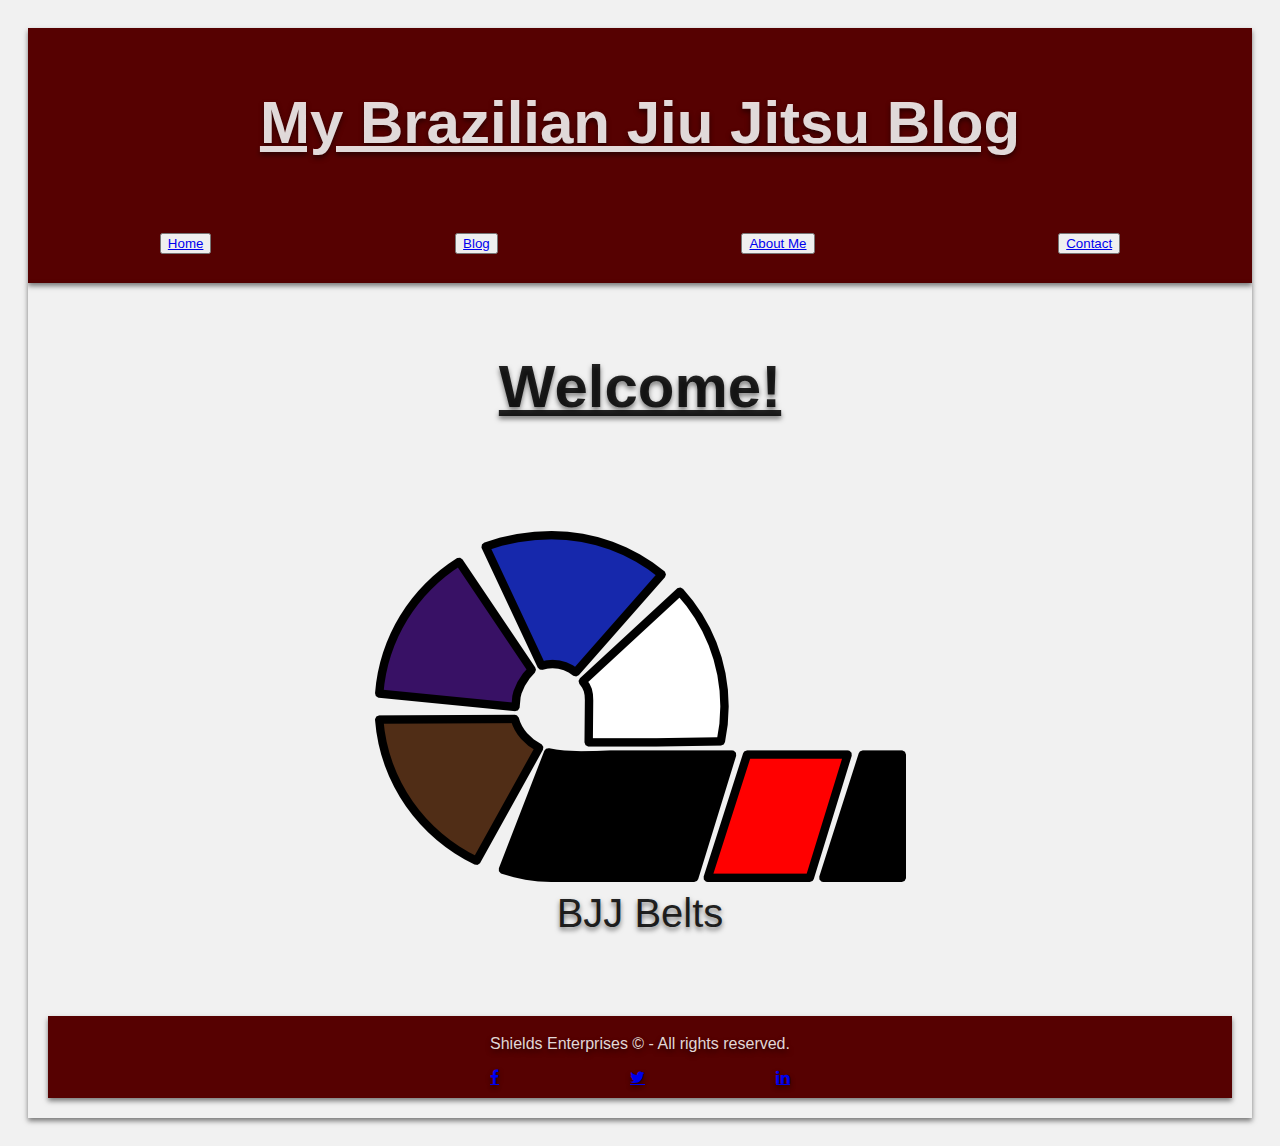
<file: index.html>
<!DOCTYPE html>
<html lang="en">
  <head>
    <meta charset="utf-8" />
    <title>BJJ Blog</title>
    <meta
      content="width=device-width, initial-scale=1, maximum-scale=1"
      name="viewport"
    />
    <link rel="stylesheet" href="./CSS/style.css" />
    <link
      rel="stylesheet"
      href="https://cdnjs.cloudflare.com/ajax/libs/font-awesome/4.7.0/css/font-awesome.min.css"
    />
  </head>

  <body>
    <div class="header">
      <h2><u>My Brazilian Jiu Jitsu Blog</u></h2>
    <div class="flex">
        <div class="button">
          <button type="button"> <a href="./index.html">Home</a></button></div>
        <div class="button">
          <button type="button"><a href="./pages/blog.html">Blog</a></button></div>
          <div class="button"><button type="button"> <a href="./pages/about.html">About Me</a></button></div>
          <div class="button"><button type="button"> <a href="./pages/contact.html">Contact</a></button></div>
        </div>
      
    </div>
    <div class="welcome">
      <h2><u>Welcome!</u></h2>
      
    <div class="home">
      <figure>
    <img src="./images/homelogo.png" alt="BJJ Belts">
    <figcaption>BJJ Belts</figcaption>
  </figure>
    </div>
    <!--  -->
  </body>

  <div class="footer">
    <p>Shields Enterprises © - All rights reserved.</p>
    <div class="social">
      <a href="#" class="fa fa-facebook"></a>
      <a href="#" class="fa fa-twitter"></a>
      <a href="#" class="fa fa-linkedin"></a>
    </div>
  </div>
</html>
</file>
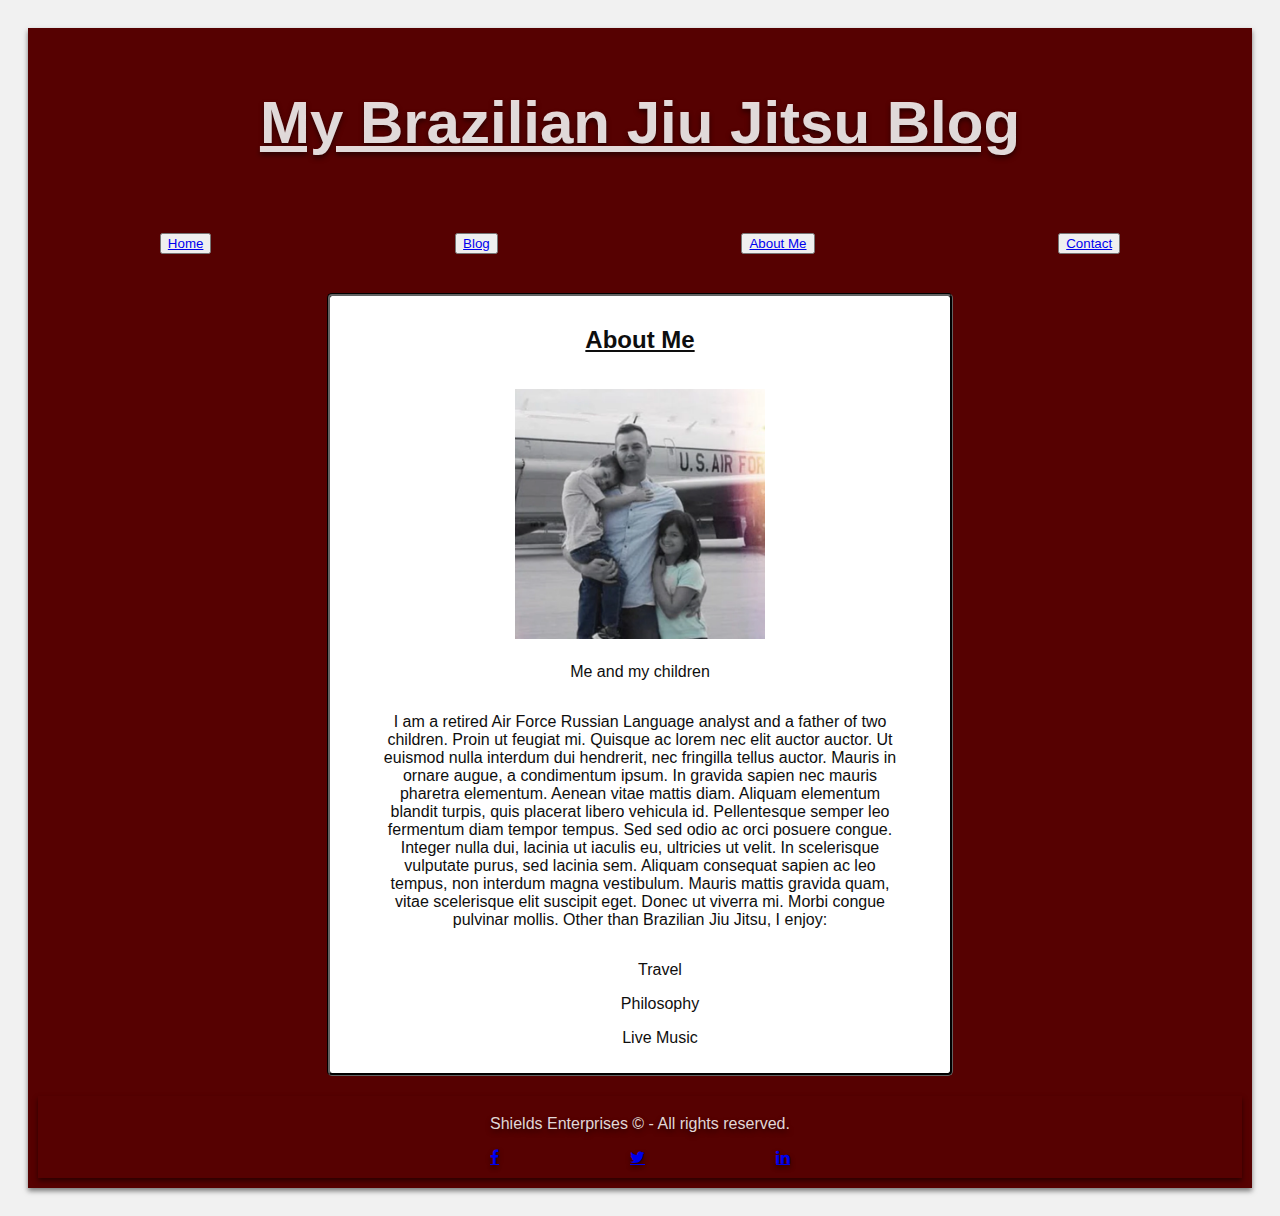
<file: pages/about.html>
<!DOCTYPE html>
<html lang="en">

<head>
    <meta charset="utf-8" />
    <title>BJJ Blog</title>
    <meta content="width=device-width, initial-scale=1, maximum-scale=1" name="viewport" />
    <link rel="stylesheet" href="../CSS/style.css" />
    <link rel="stylesheet" href="https://cdnjs.cloudflare.com/ajax/libs/font-awesome/4.7.0/css/font-awesome.min.css" />
</head>

<body>
    <div class="header">
        <h2><u>My Brazilian Jiu Jitsu Blog</u></h2>
        
        <div class="flex">
            <div class="button">
                <button type="button"> <a href="../index.html">Home</a> </button>
                </div>
            <div class="button">
                <button type="button"><a href="../pages/blog.html">Blog</a></button>
                </div>
                <div class="button"><button type="button"><a href="../pages/about.html">About Me</a></button></div>
                <div class="button"><button type="button"><a href="../pages/contact.html">Contact</a></button></div>
                
                 
               
        </div>

    <div class="about">
        <h2><u>About Me</u></h2>
        <figure>
        <img class="image" src="../images/fam.png" alt="My Family" height="250px" />
        <figcaption>Me and my children</figcaption>
        </figure>
        <blockquote>
            I am a retired Air Force Russian Language analyst and a father of two children. Proin ut feugiat mi. Quisque ac lorem nec elit auctor auctor. Ut euismod nulla interdum dui hendrerit, nec fringilla tellus auctor. Mauris in ornare augue, a condimentum ipsum.
            In gravida sapien nec mauris pharetra elementum. Aenean vitae mattis diam. Aliquam elementum blandit turpis, quis placerat libero vehicula id. Pellentesque semper leo fermentum diam tempor tempus. Sed sed odio ac orci posuere congue. Integer
            nulla dui, lacinia ut iaculis eu, ultricies ut velit. In scelerisque vulputate purus, sed lacinia sem. Aliquam consequat sapien ac leo tempus, non interdum magna vestibulum. Mauris mattis gravida quam, vitae scelerisque elit suscipit eget.
            Donec ut viverra mi. Morbi congue pulvinar mollis. Other than Brazilian Jiu Jitsu, I enjoy:
        </blockquote>
        <div class="list">
            <ul>
                Travel
            </ul>
            <ul>
                Philosophy
            </ul>
            <ul>
                Live Music
            </ul>
        </div>
    </div>
</body>
<div class="footer">
    <p>Shields Enterprises © - All rights reserved.</p>
    <div class="social">
        <a href="#" class="fa fa-facebook"></a>
        <a href="#" class="fa fa-twitter"></a>
        <a href="#" class="fa fa-linkedin"></a>
    </div>
</div>

</html>
</file>
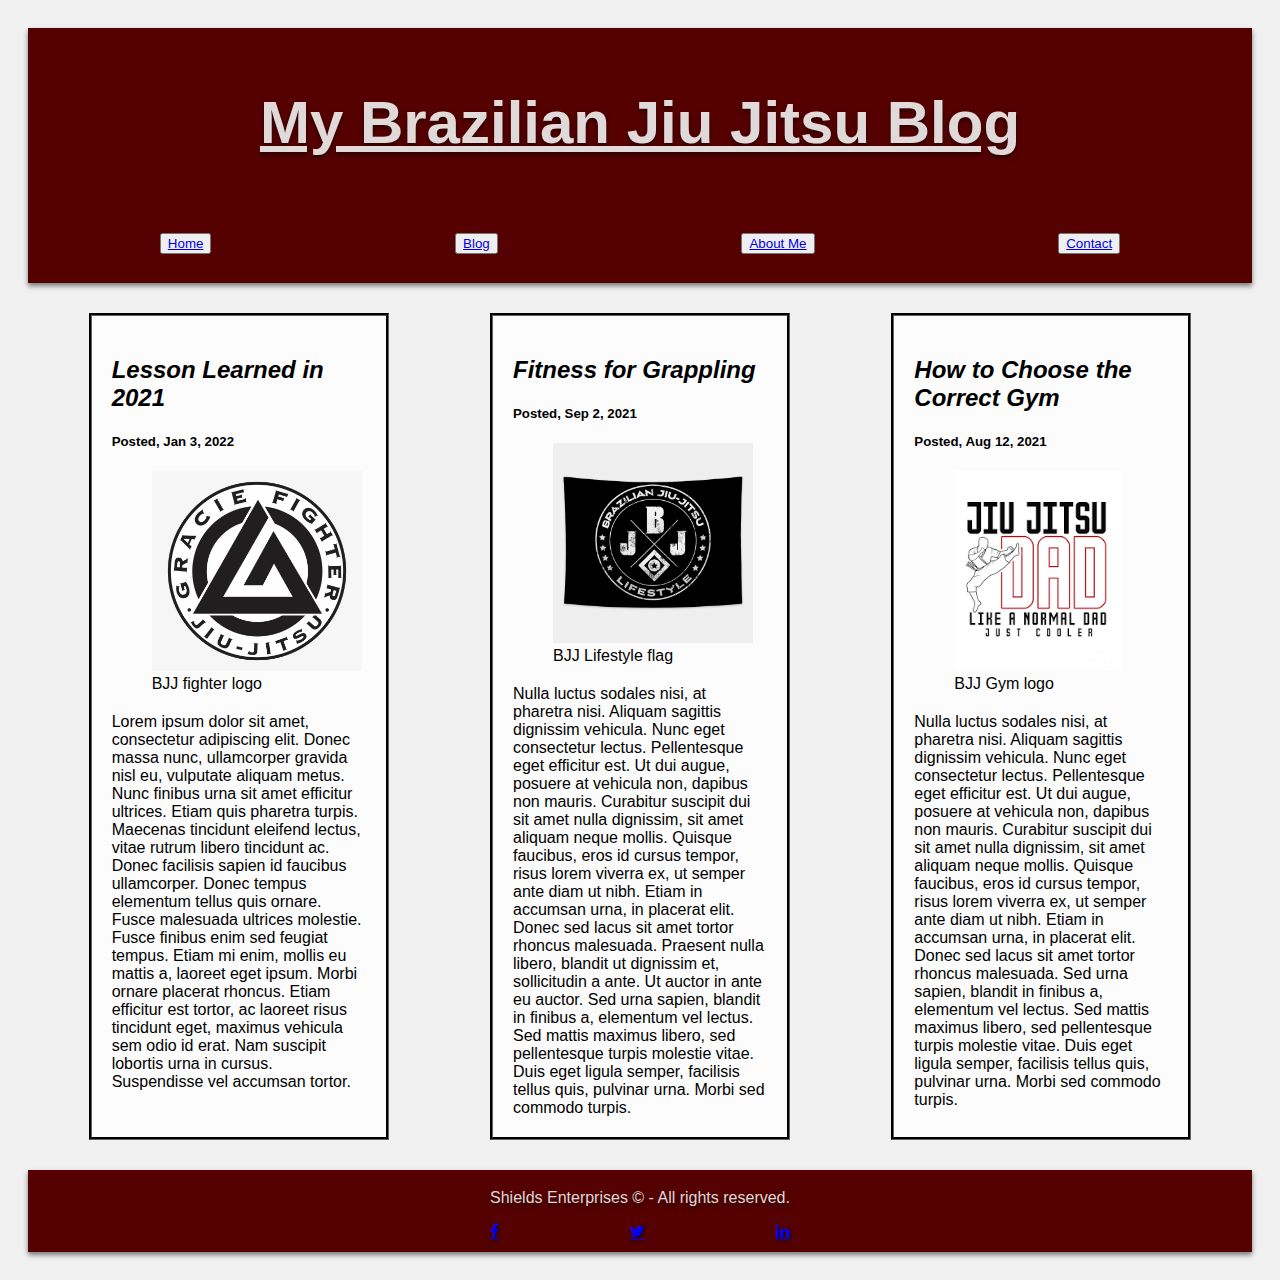
<file: pages/blog.html>
<!DOCTYPE html>
<html lang="en">

<head>
    <meta charset="utf-8" />
    <title>BJJ Blog</title>
    <meta content="width=device-width, initial-scale=1, maximum-scale=1" name="viewport" />
    <link rel="stylesheet" href="../CSS/style.css" />
    <link rel="stylesheet" href="https://cdnjs.cloudflare.com/ajax/libs/font-awesome/4.7.0/css/font-awesome.min.css" />
</head>

<body>
    <div class="header">
        <h2><u>My Brazilian Jiu Jitsu Blog</u></h2>
        <div class="flex">
            <div class="button">
                <button type="button"> <a href="../index.html">Home</a> </button>
                </div>
            <div class="button">
                <button type="button"><a href="./blog.html">Blog</a></button>
                </div>
                <div class="button"><button type="button"><a href="../pages/about.html">About Me</a></button></div>
                <div class="button"><button type="button"><a href="../pages/contact.html">Contact</a></button></div>
                
        </div>
    </div>

    <div class="container">
        <div class="card">
            <h2><em>Lesson Learned in 2021</em></h2>
            <h5>Posted, Jan 3, 2022</h5>
            <div class="image">
                <figure>
                    <img src="../images/logo3.png" alt="BJJ Logo" height="200px" />
                    <figcaption>BJJ fighter logo</figcaption>
                </figure>
            </div>
            <article>
                Lorem ipsum dolor sit amet, consectetur adipiscing elit. Donec massa nunc, ullamcorper gravida nisl eu, vulputate aliquam metus. Nunc finibus urna sit amet efficitur ultrices. Etiam quis pharetra turpis. Maecenas tincidunt eleifend lectus, vitae rutrum
                libero tincidunt ac. Donec facilisis sapien id faucibus ullamcorper. Donec tempus elementum tellus quis ornare. Fusce malesuada ultrices molestie. Fusce finibus enim sed feugiat tempus. Etiam mi enim, mollis eu mattis a, laoreet eget ipsum.
                Morbi ornare placerat rhoncus. Etiam efficitur est tortor, ac laoreet risus tincidunt eget, maximus vehicula sem odio id erat. Nam suscipit lobortis urna in cursus. Suspendisse vel accumsan tortor.
            </article>
        </div>
        <div class="card">
            <h2><em>Fitness for Grappling</em></h2>
            <h5>Posted, Sep 2, 2021</h5>
            <div class="image">
                <figure>
                    <img src="../images/logo.png" alt="BJJ Flag" height="200px" />
                    <figcaption>BJJ Lifestyle flag</figcaption>
                </figure>
            </div>
            <article>
                Nulla luctus sodales nisi, at pharetra nisi. Aliquam sagittis dignissim vehicula. Nunc eget consectetur lectus. Pellentesque eget efficitur est. Ut dui augue, posuere at vehicula non, dapibus non mauris. Curabitur suscipit dui sit amet nulla dignissim,
                sit amet aliquam neque mollis. Quisque faucibus, eros id cursus tempor, risus lorem viverra ex, ut semper ante diam ut nibh. Etiam in accumsan urna, in placerat elit. Donec sed lacus sit amet tortor rhoncus malesuada. Praesent nulla libero,
                blandit ut dignissim et, sollicitudin a ante. Ut auctor in ante eu auctor. Sed urna sapien, blandit in finibus a, elementum vel lectus. Sed mattis maximus libero, sed pellentesque turpis molestie vitae. Duis eget ligula semper, facilisis
                tellus quis, pulvinar urna. Morbi sed commodo turpis.
            </article>
        </div>

        <div class="card">
            <h2><em>How to Choose the Correct Gym</em></h2>
            <h5>Posted, Aug 12, 2021</h5>
            <div class="image">
                <figure>
                    <img src="../images/logo5.png" alt="BJJ Outline" height="200px" />
                    <figcaption>BJJ Gym logo</figcaption>
                </figure>
                
            </div>
            <article>
                Nulla luctus sodales nisi, at pharetra nisi. Aliquam sagittis dignissim vehicula. Nunc eget consectetur lectus. Pellentesque eget efficitur est. Ut dui augue, posuere at vehicula non, dapibus non mauris. Curabitur suscipit dui sit amet nulla dignissim,
                sit amet aliquam neque mollis. Quisque faucibus, eros id cursus tempor, risus lorem viverra ex, ut semper ante diam ut nibh. Etiam in accumsan urna, in placerat elit. Donec sed lacus sit amet tortor rhoncus malesuada. Sed urna sapien,
                blandit in finibus a, elementum vel lectus. Sed mattis maximus libero, sed pellentesque turpis molestie vitae. Duis eget ligula semper, facilisis tellus quis, pulvinar urna. Morbi sed commodo turpis.
            </article>
        </div>
    </div>
</body>

<div class="footer">
    <p>Shields Enterprises © - All rights reserved.</p>
    <div class="social">
        <a href="#" class="fa fa-facebook"></a>
        <a href="#" class="fa fa-twitter"></a>
        <a href="#" class="fa fa-linkedin"></a>
    </div>
</div>

</html>
</file>
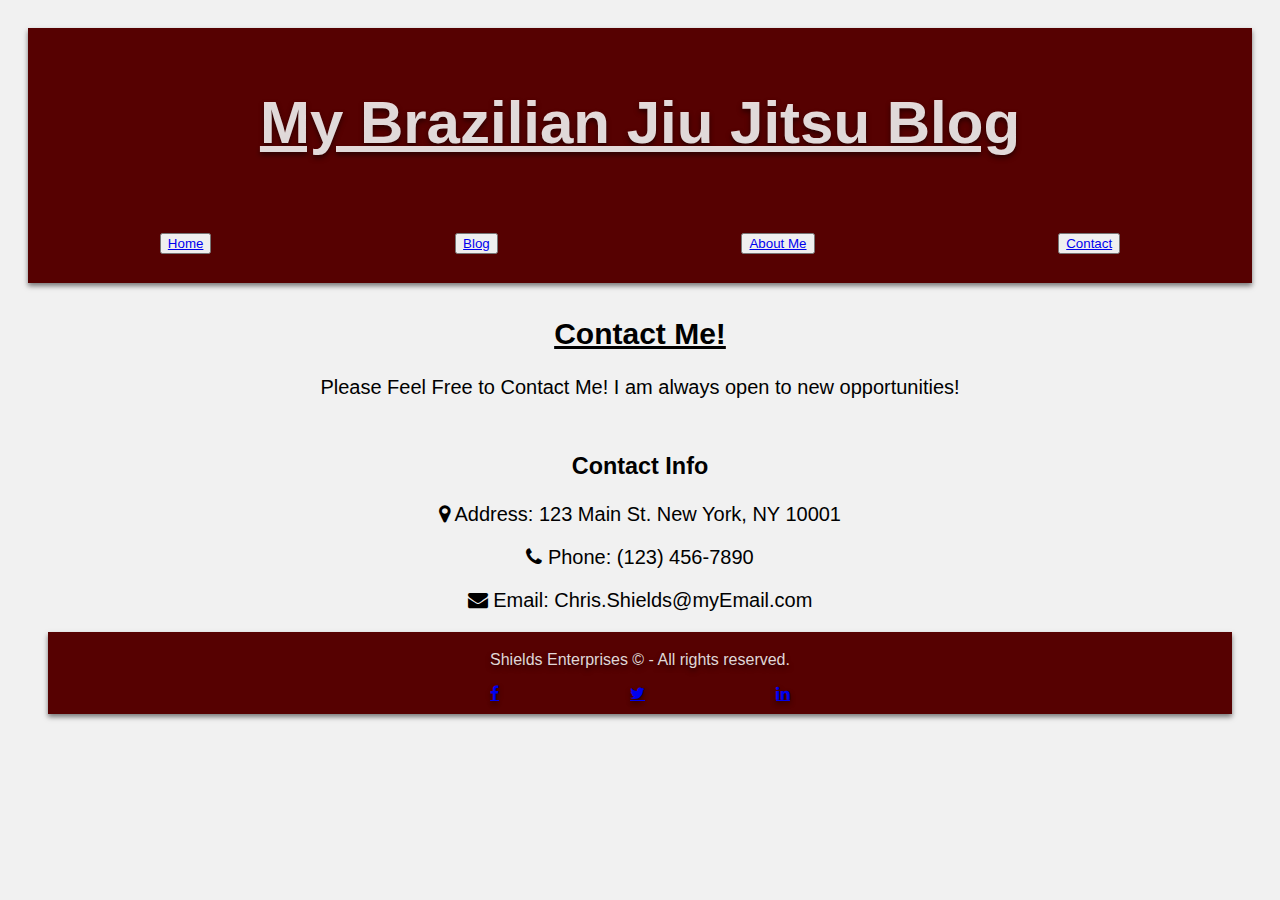
<file: pages/contact.html>
<!DOCTYPE html>
<html lang="en">

<head>
    <meta charset="utf-8" />
    <title>BJJ Blog</title>
    <meta content="width=device-width, initial-scale=1, maximum-scale=1" name="viewport" />
    <link rel="stylesheet" href="../CSS/style.css" />
    <link rel="stylesheet" href="https://cdnjs.cloudflare.com/ajax/libs/font-awesome/4.7.0/css/font-awesome.min.css" />
</head>

<body>
    <div class="header">
        <h2><u>My Brazilian Jiu Jitsu Blog</u></h2>
       <div class="flex">
            <div class="button">
                <button type="button"> <a href="../index.html">Home</a> </button>
                </div>
            <div class="button">
                <button type="button"><a href="./blog.html">Blog</a></button>
                </div>
                <div class="button"><button type="button"><a href="./about.html">About Me</a></button></div>
                <div class="button"><button type="button"><a href="./contact.html">Contact</a></button></div>
                
                 
               
        </div>
      </div>
    <div class="contact">
        <h2><u>Contact Me!</u></h2>
        <blockquote>
           Please Feel Free to Contact Me!  I am always open to new opportunities!
        </blockquote>
        <div class="contact">
            <div class="contact_info">
                <h3>Contact Info</h3>
                <p>
                    <i class="fa fa-map-marker"></i>
                    <span>Address:</span>
                    <span>123 Main St.</span>
                    <span>New York, NY 10001</span>
                </p>
                <p>
                    <i class="fa fa-phone"></i>
                    <span>Phone:</span>
                    <span>(123) 456-7890</span>
                </p>
                <p>
                    <i class="fa fa-envelope"></i>
                    <span>Email: Chris.Shields@myEmail.com</span>
                 
                </p>

      
       
    </div>
</body>
<div class="footer">
    <p>Shields Enterprises © - All rights reserved.</p>
    <div class="social">
        <a href="#" class="fa fa-facebook"></a>
        <a href="#" class="fa fa-twitter"></a>
        <a href="#" class="fa fa-linkedin"></a>
    </div>
</div>

</html>
</file>
<file: CSS/style.css>
@import "about.css";
@import "images.css";
@import "footer.css";
body {
    font-family: Arial;
    padding: 20px;
    background: #f1f1f1;
}


/* Header/Blog Title */

.header {
    grid-area: hd;
    padding: 10px;
    font-size: 40px;
    text-align: center;
    background: rgb(86, 1, 1);
    color: rgba(255, 255, 255, 0.85);
    box-shadow: 0px 3px 5px rgba(0, 0, 0, 0.5);
    text-shadow: 0px 3px 5px rgba(0, 0, 0, 0.5);
}

.contact {
   
    flex-direction: row;
    justify-content: space-around;
    align-items: center;
    padding: 10px;
    font-size: 20px;
    text-align: center;
    
}

.link {
    background-color: rgba(255, 255, 255, 0.754);
    text-decoration: none;
    font-size: 30px;
    text-shadow: 0px 3px 5px rgba(0, 0, 0, 0.5);
    text-align: center;
    background-color: #aaa;
   align-items: center;
    max-height: 50px;
    margin: auto;
    border-radius: 10%;
}

.card {
   
    flex-direction: row;
    background-color: rgba(255, 255, 255, 0.792);
    padding: 20px;
    margin-top: 20px;
    border: rgb(14, 14, 14) groove 3px;
}

.list {
    list-style-type: circle;
}

.flex {
    display: flex;
    flex-direction: row;
    justify-content: space-around;
    align-items: center;

}

.container {
    display: grid;
    padding-top: 10px;
    padding: 10px;
    flex-direction: row;
    justify-content: space-around;
    grid-template-columns: 300px 300px 300px;
    grid-template-rows: auto;
    grid-template-areas: "hd" "feat" "main" "ft";
}

.home {
    grid-area: hd;
    padding: 20px;
    font-size: 40px;
    text-align: center;
    /* background: rgb(86, 1, 1); */
    /* color: rgba(255, 255, 255, 0.85); */
    /* box-shadow: 0px 3px 5px rgba(0, 0, 0, 0.5); */
    /* text-shadow: 0px 3px 5px rgba(0, 0, 0, 0.5); */
}

.welcome {
    grid-area: feat;
    padding: 20px;
    font-size: 40px;
    text-align: center;
    /* background: rgb(86, 1, 1); */
    color: rgba(0, 0, 0, 0.85);
    box-shadow: 0px 3px 5px rgba(0, 0, 0, 0.5);
    text-shadow: 0px 3px 5px rgba(0, 0, 0, 0.5);
}

.button {
    border: none;
    color: rgba(255, 255, 255, 0.824);
    padding: 15px 32px;
    text-align: center;
    text-decoration: none;
    display: inline-block;
    font-size: 24px;
    margin: 4px 2px;
    cursor: pointer;
  }
</file>
